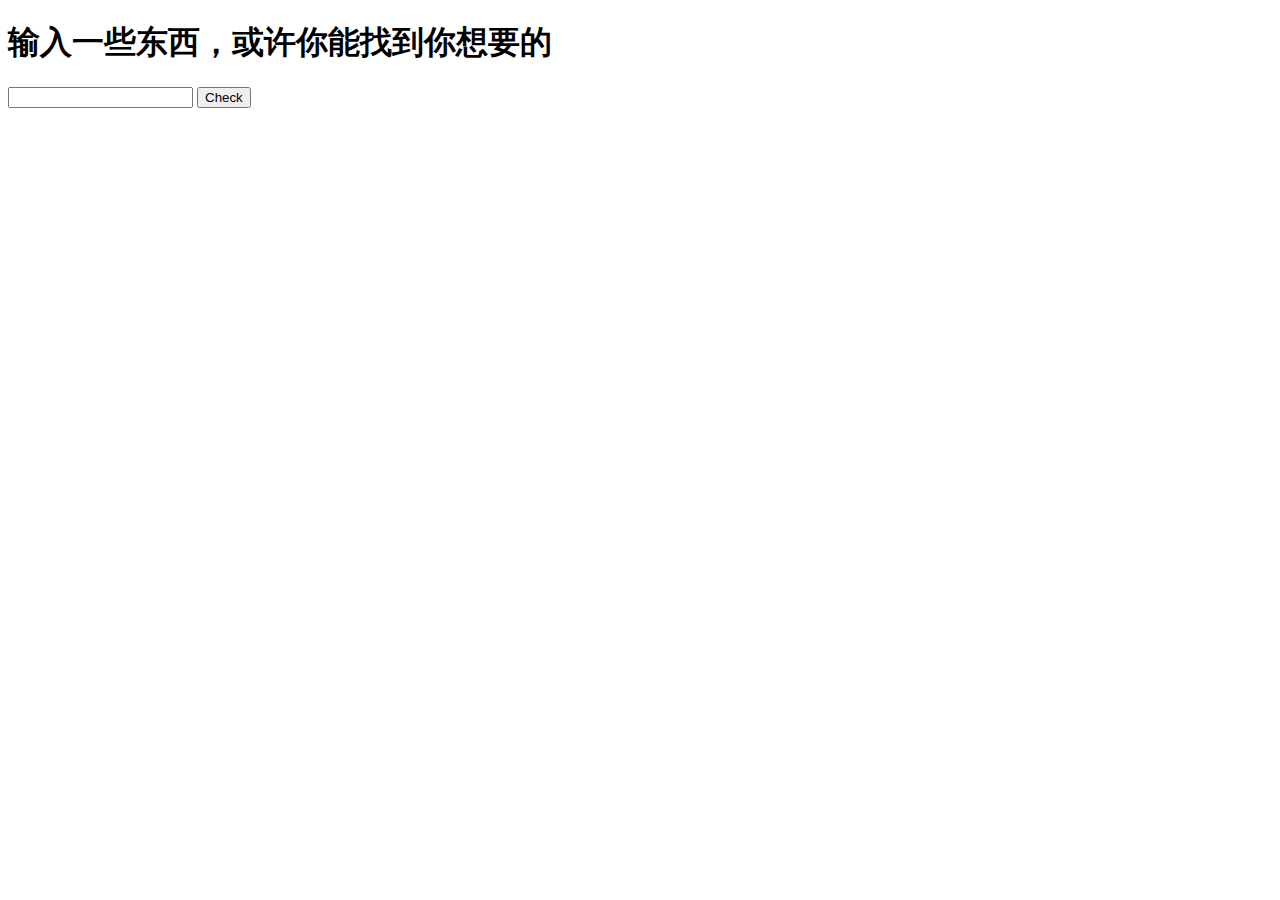
<file: 2023/Web/1zjs/src/index.html>
<!DOCTYPE html>
<html>
  <h1>输入一些东西，或许你能找到你想要的</h1>
<head>
  <meta charset="utf-8">
  <style>
    body {
      background-color: rgb(255, 255, 255);
    }
  </style>
</head>
<body>
  <input id="text" />
  <button>Check</button>
  
  
  <script src="./main.js"></script>
</body>
</html>
</file>
